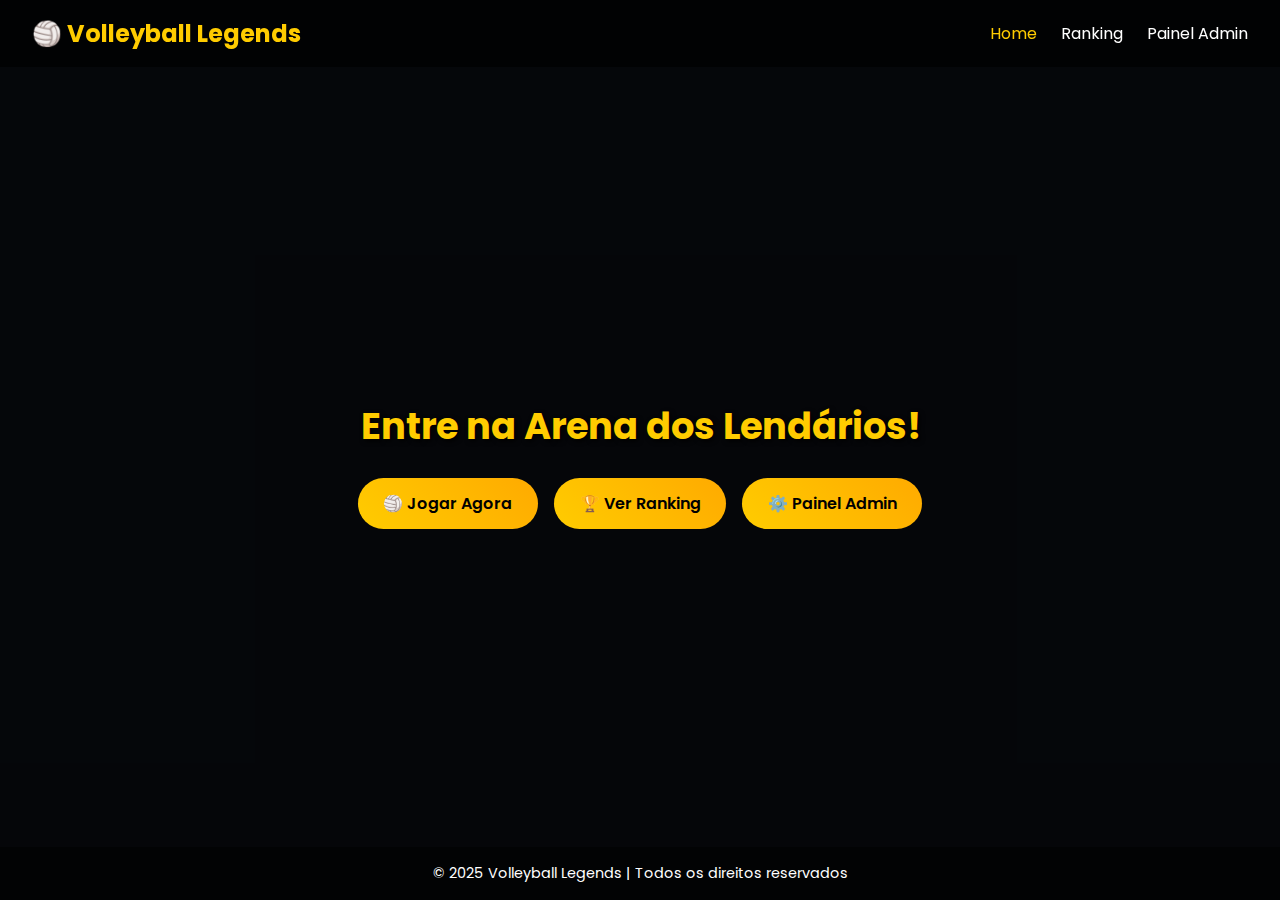
<file: index.html>
<!DOCTYPE html>
<html lang="pt-BR">
<head>
  <meta charset="UTF-8">
  <meta name="viewport" content="width=device-width, initial-scale=1.0">
  <title>Volleyball Legends</title>
  <link rel="stylesheet" href="index.css">
  <script defer src="script.js"></script>
</head>
<body>
  <header>
    <h1>🏐 Volleyball Legends</h1>
    <nav>
      <a href="index.html" class="active">Home</a>
      <a href="ranking.html">Ranking</a>
      <a href="admin.html">Painel Admin</a>
    </nav>
  </header>

  <main class="hero">
    <div class="hero-content">
      <h2>Entre na Arena dos Lendários!</h2>
      <div class="buttons">
        <button onclick="startGame()">🏐 Jogar Agora</button>
        <button onclick="window.location.href='ranking.html'">🏆 Ver Ranking</button>
        <button onclick="window.location.href='admin.html'">⚙️ Painel Admin</button>
      </div>
    </div>
  </main>

  <footer>
    <p>© 2025 Volleyball Legends | Todos os direitos reservados</p>
  </footer>
</body>
</html>
</file>
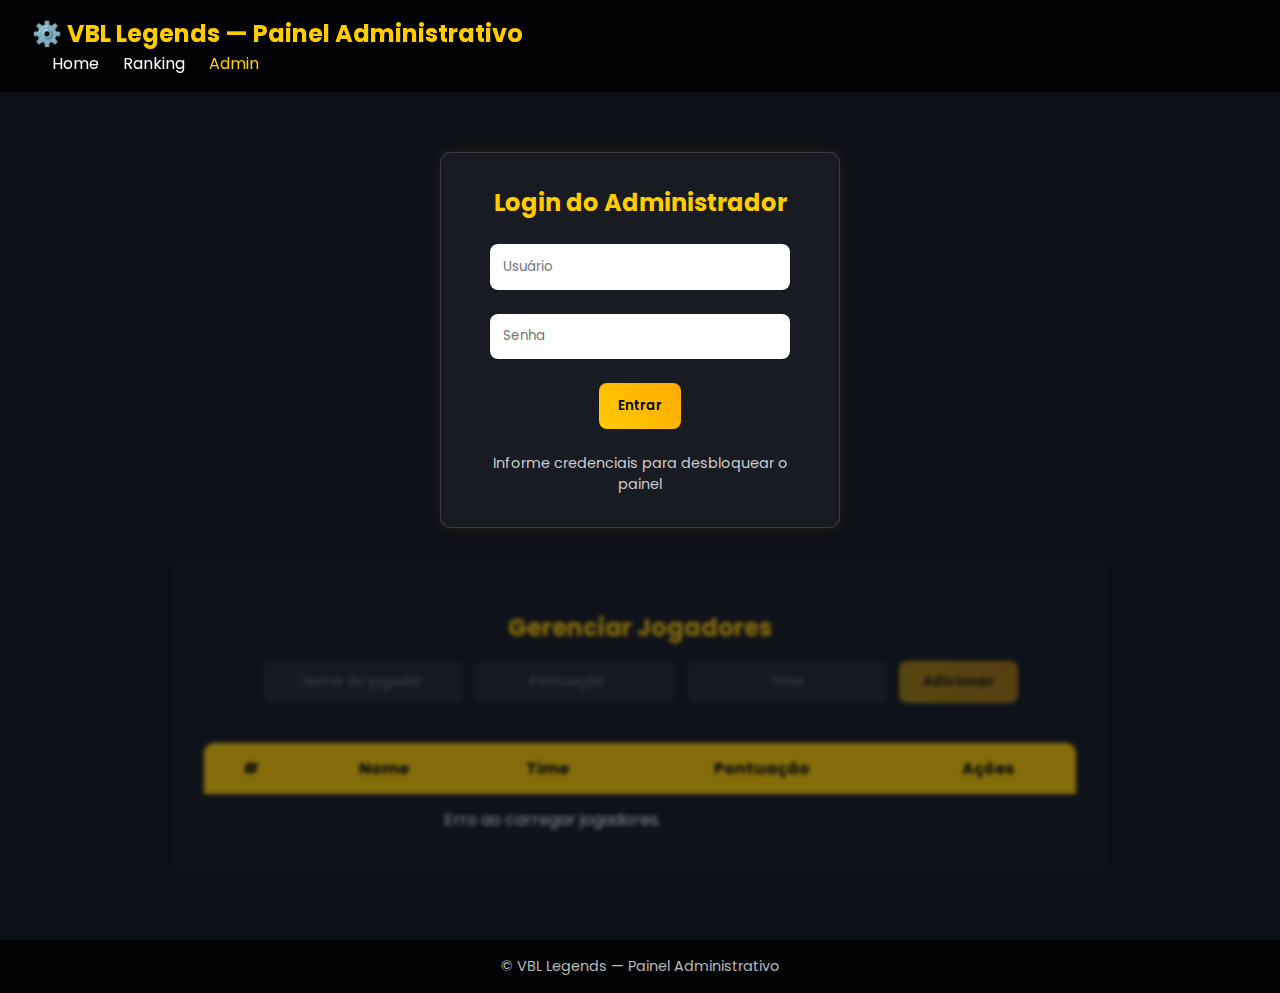
<file: admin.html>
<!DOCTYPE html>
<html lang="pt-BR">
<head>
  <meta charset="utf-8" />
  <meta name="viewport" content="width=device-width, initial-scale=1" />
  <title>VBL Legends — Painel Admin</title>
  <link rel="stylesheet" href="admin.css" />
</head>
<body>
  <header>
    <div class="container">
      <h1>⚙️ VBL Legends — Painel Administrativo</h1>
      <nav>
        <a href="index.html">Home</a>
        <a href="ranking.html">Ranking</a>
        <a href="admin.html" class="active">Admin</a>
      </nav>
    </div>
  </header>

  <main>
    <div class="container">
      <section id="loginSection">
        <h2>Login do Administrador</h2>
        <div style="margin-top:12px; display:flex; flex-direction:column; align-items:center; gap:8px;">
          <input id="loginUser" type="text" placeholder="Usuário" autocomplete="username" />
          <input id="loginPass" type="password" placeholder="Senha" autocomplete="current-password" />
          <div style="display:flex; gap:8px; margin-top:8px;">
            <button id="btnLogin">Entrar</button>
            <button id="btnLogout" style="display:none">Logout</button>
          </div>
          <div id="loginMsg">Informe credenciais para desbloquear o painel</div>
        </div>
      </section>

      <section id="adminArea" class="locked" aria-disabled="true">
        <h2 style="margin-top:18px">Gerenciar Jogadores</h2>

        <!-- formulário de adicionar (btn começa disabled; será habilitado só após login) -->
        <form id="addForm" style="justify-content:center; display:flex; flex-wrap:wrap; gap:12px; margin-top:12px;">
          <input id="pName" type="text" placeholder="Nome do jogador" />
          <input id="pScore" type="number" placeholder="Pontuação" />
          <input id="pTeam" type="text" placeholder="Time" />
          <!-- botão vem disabled por padrão -->
          <button id="btnAdd" type="button" disabled>Adicionar</button>
        </form>

        <!-- tabela com os jogadores (tbody populado pelo js/admin.js) -->
        <div style="overflow:auto; margin-top:14px">
          <table id="adminTable">
            <thead>
              <tr>
                <th>#</th>
                <th>Nome</th>
                <th>Time</th>
                <th>Pontuação</th>
                <th>Ações</th>
              </tr>
            </thead>
            <tbody>
              <!-- preenchido pelo JS -->
            </tbody>
          </table>
        </div>
      </section>
    </div>
  </main>

  <footer>
    <div class="container">
      © VBL Legends — Painel Administrativo
    </div>
  </footer>

  <!-- scripts: db (IndexedDB) e admin (login + CRUD seguro) -->
  <script src="script.js"></script>
  <script src="admin.js"></script>
</body>
</html>
</file>
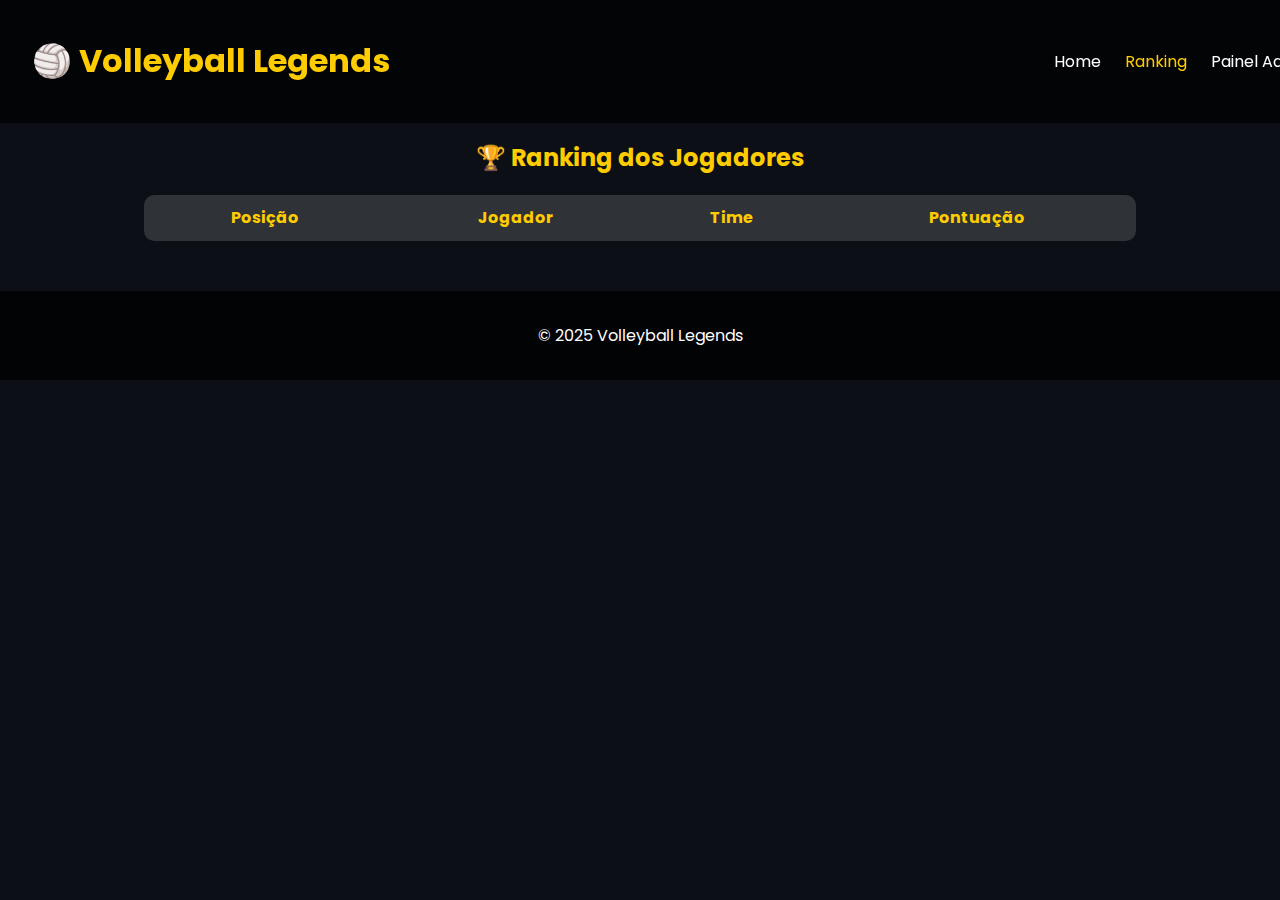
<file: ranking.html>
<!DOCTYPE html>
<html lang="pt-BR">
<head>
  <meta charset="UTF-8">
  <meta name="viewport" content="width=device-width, initial-scale=1.0">
  <title>Ranking - Volleyball Legends</title>
  <link rel="stylesheet" href="ranking.css">
  <script defer src="script.js"></script>
</head>
<body>
  <header>
    <h1>🏐 Volleyball Legends</h1>
    <nav>
      <a href="index.html">Home</a>
      <a href="ranking.html" class="active">Ranking</a>
      <a href="admin.html">Painel Admin</a>
    </nav>
  </header>

  <main class="content">
    <h2>🏆 Ranking dos Jogadores</h2>
    <table id="rankingTable">
      <thead>
        <tr>
          <th>Posição</th>
          <th>Jogador</th>
          <th>Time</th>
          <th>Pontuação</th>
        </tr>
      </thead>
      <tbody></tbody>
    </table>
  </main>

  <footer>
    <p>© 2025 Volleyball Legends</p>
  </footer>
</body>
</html>
</file>
<file: index.css>
@import url('https://fonts.googleapis.com/css2?family=Poppins:wght@400;600&display=swap');

* {
  margin: 0;
  padding: 0;
  box-sizing: border-box;
  font-family: "Poppins", sans-serif;
}

body {
  background: #0c0f16;
  color: #fff;
  display: flex;
  flex-direction: column;
  min-height: 100vh;
}

header {
  display: flex;
  justify-content: space-between;
  align-items: center;
  padding: 1rem 2rem;
  background: rgba(0, 0, 0, 0.7);
  backdrop-filter: blur(10px);
  position: fixed;
  width: 100%;
  top: 0;
  z-index: 10;
}

header h1 {
  font-size: 1.5rem;
  font-weight: 700;
  color: #ffcc00;
}

nav a {
  color: #fff;
  margin-left: 20px;
  text-decoration: none;
  transition: 0.3s;
}

nav a:hover,
nav a.active {
  color: #ffcc00;
}

.hero {
  flex: 1;
  background: url("https://upload.wikimedia.org/wikipedia/en/1/1a/Volleyball_Legends_2.jpg") no-repeat center center/cover;
  display: flex;
  align-items: center;
  justify-content: center;
  padding-top: 80px;
  position: relative;
}

.hero::after {
  content: "";
  position: absolute;
  inset: 0;
  background: rgba(0, 0, 0, 0.55);
}

.hero-content {
  text-align: center;
  position: relative;
  z-index: 1;
}

.hero-content h2 {
  font-size: 2.3rem;
  color: #ffcc00;
  margin-bottom: 1.5rem;
  text-shadow: 2px 2px 5px black;
}

.buttons {
  display: flex;
  justify-content: center;
  gap: 1rem;
  flex-wrap: wrap;
}

.buttons button {
  background: linear-gradient(45deg, #ffcc00, #ffaa00);
  border: none;
  padding: 0.8rem 1.6rem;
  border-radius: 30px;
  font-size: 1rem;
  cursor: pointer;
  color: #000;
  font-weight: 600;
  transition: transform 0.2s, box-shadow 0.3s;
}

.buttons button:hover {
  transform: scale(1.05);
  box-shadow: 0 0 15px #ffcc00;
}

footer {
  text-align: center;
  padding: 1rem;
  background: rgba(0, 0, 0, 0.8);
  font-size: 0.9rem;
}
</file>
<file: admin.css>
@import url('https://fonts.googleapis.com/css2?family=Poppins:wght@400;600&display=swap');

/* ======= ESTILO GERAL ======= */
* {
  margin: 0;
  padding: 0;
  box-sizing: border-box;
  font-family: "Poppins", sans-serif;
}

body {
  background: #0c0f16;
  color: #fff;
  min-height: 100vh;
}

/* ======= CABEÇALHO FIXO ======= */
header {
  position: fixed;
  top: 0;
  left: 0;
  width: 100%;
  background: rgba(0, 0, 0, 0.85);
  backdrop-filter: blur(10px);
  display: flex;
  justify-content: space-between;
  align-items: center;
  padding: 1rem 2rem;
  z-index: 1000;
}

header h1 {
  font-size: 1.5rem;
  font-weight: 700;
  color: #ffcc00;
}

nav a {
  color: #fff;
  margin-left: 20px;
  text-decoration: none;
  transition: 0.3s;
}

nav a:hover,
nav a.active {
  color: #ffcc00;
}

/* ======= CONTEÚDO PRINCIPAL ======= */
main {
  padding: 120px 2rem 2rem; /* espaçamento extra no topo */
  max-width: 1000px;
  margin: 0 auto;
}

h2 {
  color: #ffcc00;
  margin-bottom: 1rem;
  text-align: center;
}

/* ======= LOGIN ======= */
#loginSection {
  background: rgba(255, 255, 255, 0.05);
  border: 1px solid rgba(255, 255, 255, 0.15);
  border-radius: 10px;
  padding: 2rem;
  max-width: 400px;
  margin: 2rem auto;
  text-align: center;
  box-shadow: 0 0 15px rgba(255, 204, 0, 0.1);
}

#loginSection input {
  width: 90%;
  margin: 0.5rem 0;
  padding: 0.8rem;
  border-radius: 8px;
  border: none;
  outline: none;
}

#btnLogin {
  background: linear-gradient(45deg, #ffcc00, #ffaa00);
  border: none;
  padding: 0.8rem 1.2rem;
  border-radius: 8px;
  cursor: pointer;
  color: #000;
  font-weight: 600;
  transition: transform 0.2s, box-shadow 0.3s;
}

#btnLogin:hover {
  transform: scale(1.05);
  box-shadow: 0 0 10px #ffcc00;
}

#loginMsg {
  margin-top: 1rem;
  color: #ccc;
  font-size: 0.9rem;
}

/* ======= ÁREA ADMIN ======= */
#adminArea {
  margin-top: 2rem;
  background: rgba(255, 255, 255, 0.03);
  border-radius: 12px;
  padding: 2rem;
  box-shadow: 0 0 10px rgba(255, 255, 255, 0.05);
}

#adminArea.locked {
  opacity: 0.5;
  pointer-events: none;
  filter: blur(2px);
}

/* ======= FORMULÁRIO ======= */
form {
  display: flex;
  flex-wrap: wrap;
  gap: 1rem;
  justify-content: center;
  margin-bottom: 1.5rem;
}

form input {
  background: rgba(255, 255, 255, 0.1);
  border: none;
  border-radius: 8px;
  padding: 0.7rem;
  color: #fff;
  width: 200px;
  text-align: center;
}

form input::placeholder {
  color: #aaa;
}

form button {
  background: linear-gradient(45deg, #ffcc00, #ffaa00);
  border: none;
  border-radius: 8px;
  padding: 0.7rem 1.5rem;
  color: #000;
  font-weight: 600;
  cursor: pointer;
  transition: 0.3s;
}

form button:hover {
  transform: scale(1.05);
  box-shadow: 0 0 10px #ffcc00;
}

/* ======= TABELA ======= */
table {
  width: 100%;
  border-collapse: collapse;
  margin-top: 1rem;
  overflow: hidden;
  border-radius: 10px;
}

thead {
  background: #ffcc00;
  color: #000;
}

th, td {
  padding: 0.8rem;
  text-align: center;
}

tbody tr:nth-child(even) {
  background: rgba(255, 255, 255, 0.05);
}

tbody tr:hover {
  background: rgba(255, 255, 255, 0.1);
}

/* ======= BOTÃO DE LOGOUT ======= */
#btnLogout {
  margin-top: 1rem;
  display: block;
  margin-left: auto;
  margin-right: auto;
  background: transparent;
  border: 2px solid #ffcc00;
  border-radius: 8px;
  padding: 0.6rem 1.2rem;
  color: #ffcc00;
  font-weight: 600;
  cursor: pointer;
  transition: all 0.3s ease;
}

#btnLogout:hover {
  background: #ffcc00;
  color: #000;
  transform: scale(1.05);
}

/* ======= RODAPÉ ======= */
footer {
  text-align: center;
  padding: 1rem;
  background: rgba(0, 0, 0, 0.8);
  font-size: 0.9rem;
  color: #bbb;
  margin-top: 2rem;
}
</file>
<file: ranking.css>
@import url('https://fonts.googleapis.com/css2?family=Poppins:wght@400;600&display=swap');

body {
  background: #0c0f16;
  color: #fff;
  font-family: "Poppins", sans-serif;
  margin: 0;
  min-height: 100vh;
}

header {
  display: flex;
  justify-content: space-between;
  align-items: center;
  padding: 1rem 2rem;
  background: rgba(0, 0, 0, 0.7);
  backdrop-filter: blur(10px);
  position: fixed;
  width: 100%;
  top: 0;
  z-index: 10;
}

header h1 {
  color: #ffcc00;
}

nav a {
  color: #fff;
  margin-left: 20px;
  text-decoration: none;
}

nav a.active, nav a:hover {
  color: #ffcc00;
}

.content {
  padding: 120px 20px 50px;
  text-align: center;
}

h2 {
  color: #ffcc00;
  margin-bottom: 20px;
}

table {
  width: 80%;
  margin: 0 auto;
  border-collapse: collapse;
  background: rgba(255,255,255,0.05);
  border-radius: 10px;
  overflow: hidden;
}

th, td {
  padding: 10px;
  border-bottom: 1px solid rgba(255,255,255,0.1);
}

th {
  background: rgba(255,255,255,0.1);
  color: #ffcc00;
}

tr:hover {
  background: rgba(255,255,255,0.08);
}

footer {
  text-align: center;
  padding: 1rem;
  background: rgba(0, 0, 0, 0.8);
}
</file>
